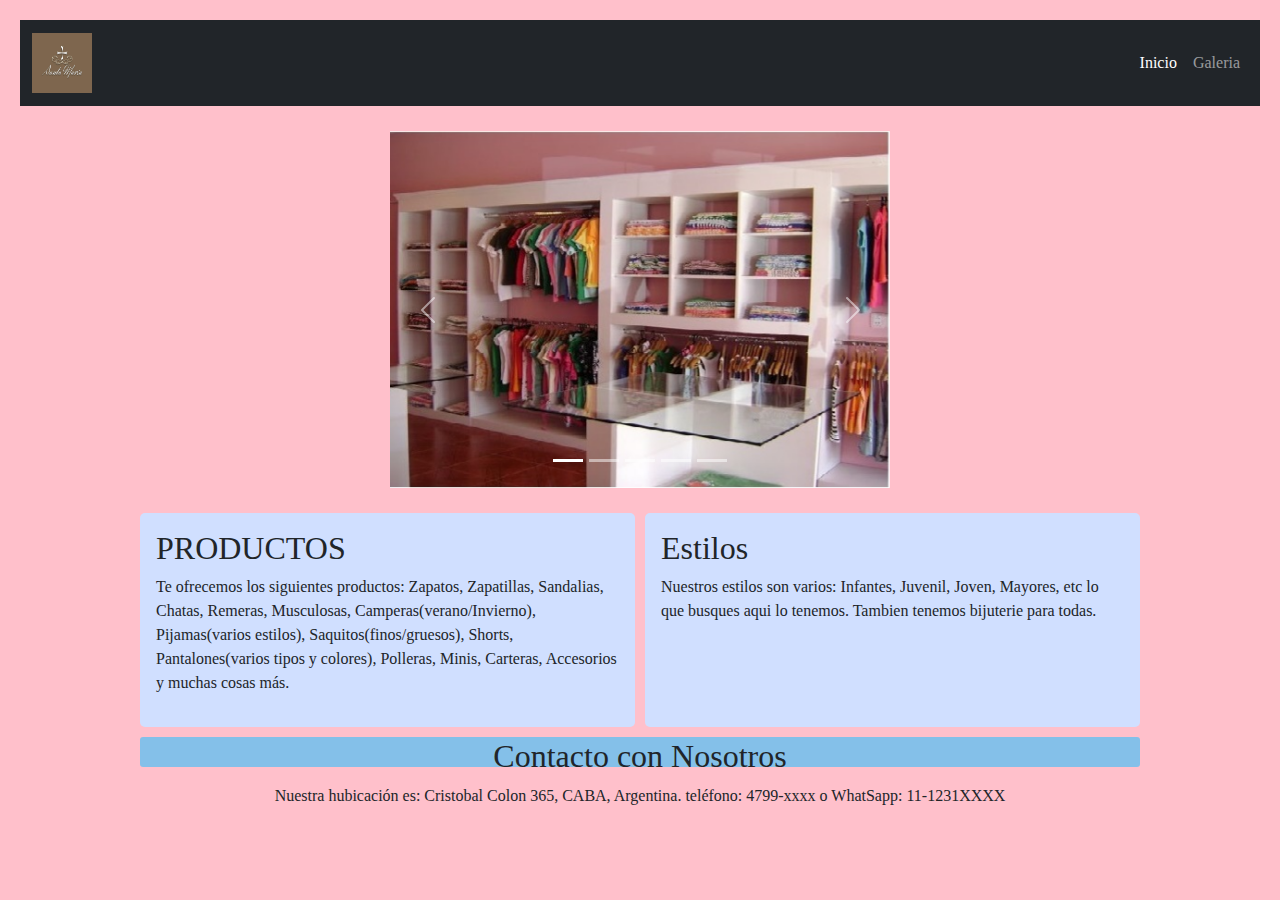
<file: index.html>
<!DOCTYPE html>
<html lang="es">
<head>
    <meta charset="UTF-8">
    <meta http-equiv="X-UA-Compatible" content="IE=edge">
    <meta name="viewport" content="width=device-width, initial-scale=1.0">
    <link href="https://cdn.jsdelivr.net/npm/bootstrap@5.0.1/dist/css/bootstrap.min.css" rel="stylesheet" >
    <link rel="stylesheet" href="archivo.css">
    <title>Casa de Ropa</title>
</head>
<body style=margin:20px>
    <header>
        <nav class="navbar navbar-expand-lg navbar-dark bg-dark">
            <div class="container-fluid">
              <a class="navbar-brand"><img src="logo.jpg" alt="Logo" width="60px" height="60px"></a>
              <button class="navbar-toggler" type="button" data-bs-toggle="collapse" data-bs-target="#navbarNav" aria-controls="navbarNav" aria-expanded="false" aria-label="Toggle navigation">
                <span class="navbar-toggler-icon"></span>
              </button>
              <div class="collapse navbar-collapse"  id="navbarNav">
                <ul class="navbar-nav ms-auto">
                  <li class="nav-item">
                    <a class="nav-link active" aria-current="page" href="index.html">Inicio</a>
                  </li>
                  <li class="nav-item">
                    <a class="nav-link" href="galeria.html">Galeria</a>
                  </li>
                </ul>
              </div>
            </div>
        </nav>
    </header>
    <div id="carouselExampleIndicators" class="carousel slide sizeCarrousel" data-bs-ride="carousel">
        <div class="carousel-indicators">
          <button type="button" data-bs-target="#carouselExampleIndicators" data-bs-slide-to="0" class="active" aria-current="true" aria-label="Slide 1"></button>
          <button type="button" data-bs-target="#carouselExampleIndicators" data-bs-slide-to="1" aria-label="Slide 2"></button>
          <button type="button" data-bs-target="#carouselExampleIndicators" data-bs-slide-to="2" aria-label="Slide 3"></button>
          <button type="button" data-bs-target="#carouselExampleIndicators" data-bs-slide-to="3" aria-label="Slide 4"></button>
          <button type="button" data-bs-target="#carouselExampleIndicators" data-bs-slide-to="4" aria-label="Slide 5"></button>
        </div>
        <div class="carousel-inner">
          <div class="carousel-item active">
            <img src="img/primera.jpg" class="d-block w-100" alt="...">
          </div>
          <div class="carousel-item">
            <img src="img/segunda.jpg" class="d-block w-100" alt="...">
          </div>
          <div class="carousel-item">
            <img src="img/tercera.jpg" class="d-block w-100" alt="...">
          </div>
          <div class="carousel-item">
            <img src="img/cuarta.jpg" class="d-block w-100" alt="...">
          </div>
          <div class="carousel-item">
            <img src="img/quinta.jpg" class="d-block w-100" alt="...">
          </div>
        </div>
        <button class="carousel-control-prev" type="button" data-bs-target="#carouselExampleIndicators" data-bs-slide="prev">
          <span class="carousel-control-prev-icon" aria-hidden="true"></span>
          <span class="visually-hidden">Previous</span>
        </button>
        <button class="carousel-control-next" type="button" data-bs-target="#carouselExampleIndicators" data-bs-slide="next">
          <span class="carousel-control-next-icon" aria-hidden="true"></span>
          <span class="visually-hidden">Next</span>
        </button>
    </div>
    <div class="contenedor">
        <section class="caja productos">
            <h2>PRODUCTOS</h2>
            <p>
            Te ofrecemos los siguientes productos: Zapatos, Zapatillas, Sandalias, Chatas, Remeras, Musculosas, Camperas(verano/Invierno), Pijamas(varios estilos), Saquitos(finos/gruesos), Shorts, Pantalones(varios tipos y colores), Polleras, Minis, Carteras, Accesorios y muchas cosas más. 
            </p>
        </section>
        <Section class="caja servicios">
            <h2>Estilos</h2>
            <p>Nuestros estilos son varios: Infantes, Juvenil, Joven, Mayores, etc lo que busques aqui lo tenemos.
                Tambien tenemos bijuterie para todas.
            </p>
        </Section>
        
        <footer class="footer">
          <h2>Contacto con Nosotros</h2>
          <p>Nuestra hubicación es: Cristobal Colon 365, CABA, Argentina.
              teléfono: 4799-xxxx o WhatSapp: 11-1231XXXX
          </p>
        </footer>
    </div>
    <script src="https://cdn.jsdelivr.net/npm/bootstrap@5.0.1/dist/js/bootstrap.bundle.min.js"></script>
</body>
</html>
</file>
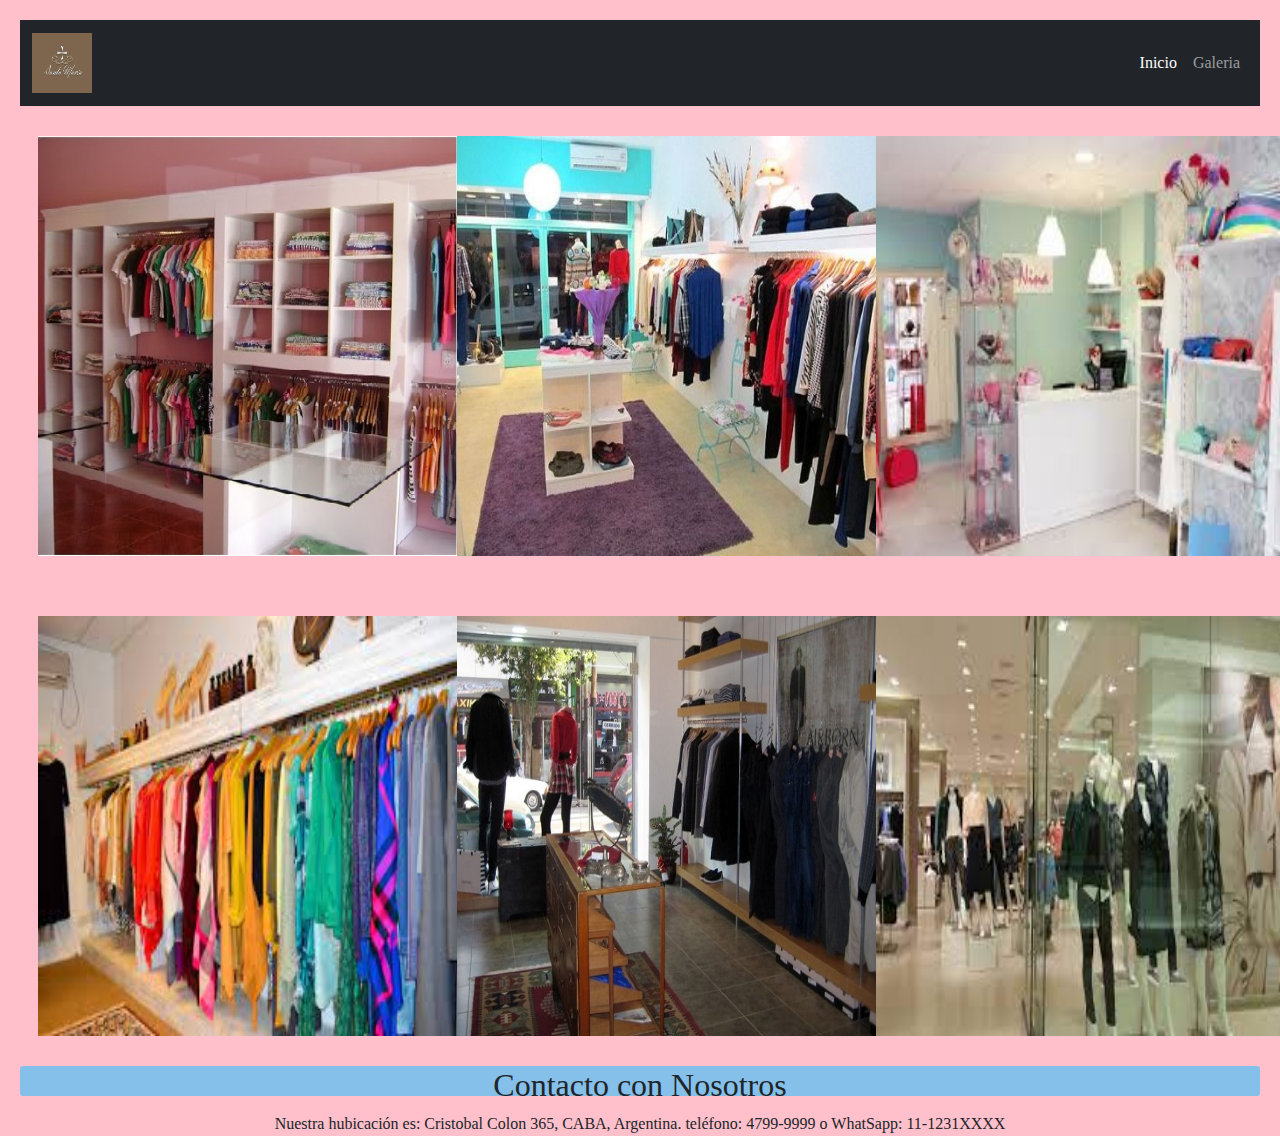
<file: galeria.html>
<!DOCTYPE html>
<html lang="en">
<head>
    <meta charset="UTF-8">
    <meta http-equiv="X-UA-Compatible" content="IE=edge">
    <meta name="viewport" content="width=device-width, initial-scale=1.0">
    <link href="https://cdn.jsdelivr.net/npm/bootstrap@5.0.1/dist/css/bootstrap.min.css" rel="stylesheet" >
    <link rel="stylesheet" href="archivo.css">
    <title>Galeria</title>
</head>
<body style=margin:20px class="body2">
    <header>
        <nav class="navbar navbar-expand-lg navbar-dark bg-dark">
            <div class="container-fluid">
              <a class="navbar-brand"><img src="logo.jpg" alt="Logo" width="60px" height="60px"></a>
              <button class="navbar-toggler" type="button" data-bs-toggle="collapse" data-bs-target="#navbarNav" aria-controls="navbarNav" aria-expanded="false" aria-label="Toggle navigation">
                <span class="navbar-toggler-icon"></span>
              </button>
              <div class="collapse navbar-collapse"  id="navbarNav">
                <ul class="navbar-nav ms-auto">
                  <li class="nav-item">
                    <a class="nav-link active" aria-current="page" href="index.html">Inicio</a>
                  </li>
                  <li class="nav-item">
                    <a class="nav-link" href="galeria.html">Galeria</a>
                  </li>
                </ul>
              </div>
            </div>
        </nav>
    </header>
    <main>
        <div class="row">
            <div class="column">
              <img src="img/primera.jpg" alt="" width="420px" height="420px" >
            </div>
            <div class="column">
              <img src="img/segunda.jpg" alt="" width="420px" height="420px">
            </div>
            <div class="column">
              <img src="img/tercera.jpg" alt="" width="420px" height="420px">
            </div>
            <div class="column">
              <img src="img/cuarta.jpg" alt="" width="420px" height="420px">
            </div>
            <div class="column">
                <img src="img/quinta.jpg" alt="" width="420px" height="420px">
            </div>
            <div class="column">
                <img src="img/sexta.jpg" alt="" width="420px" height="420px">
            </div>
        </div>
    </main>
    <footer class="footer">
        <h2>Contacto con Nosotros</h2>
        <p>Nuestra hubicación es: Cristobal Colon 365, CABA, Argentina.
            teléfono: 4799-9999 o WhatSapp: 11-1231XXXX
        </p>
    </footer>
    <script src="https://cdn.jsdelivr.net/npm/bootstrap@5.0.1/dist/js/bootstrap.bundle.min.js"></script>
</body>
</html>
</file>
<file: archivo.css>
*{
    Margin:0;
    padding:0;
    box-sizing: border-box;
}
.sizeCarrousel{
    width:500px;
    margin:2% auto;
}
.contenedor{
    width: 90%;
	max-width: 1000px;
	margin: 20px auto;
    display: grid;
    grid-template-columns: repeat(2, 1fr);
	grid-template-rows: repeat(1, auto);
    grid-template-areas: 
        "productos servicios"
        "footer footer";
    grid-gap: 10px;
}
.caja{
    background-color: #d0dfff;
    border-radius: 5px;
    padding: 1rem;
}
.productos{
    grid-area:productos;
}
.servicios{
    grid-area:servicios;
}
.footer{
    grid-area:footer;
    background-color: #84c0e9;
    text-align: center;
    height: 30px;
    border-radius: 3px;
}
body{
    background-color: pink;
    font-family: Benne, serif;
}
@media only screen and (min-width: 1024px) {
.column{
    margin: 20px;
    float: left;
    padding:10px;
    width:100%;
  }
} 
  @media only screen and (min-width: 576px){
    .column{
      width:50%;
      padding:15px;
  }
  }
  
  @media only screen and (min-width: 768px){
    .column{
      width:30%;
      padding: 10px;
    }
  
  }
</file>
